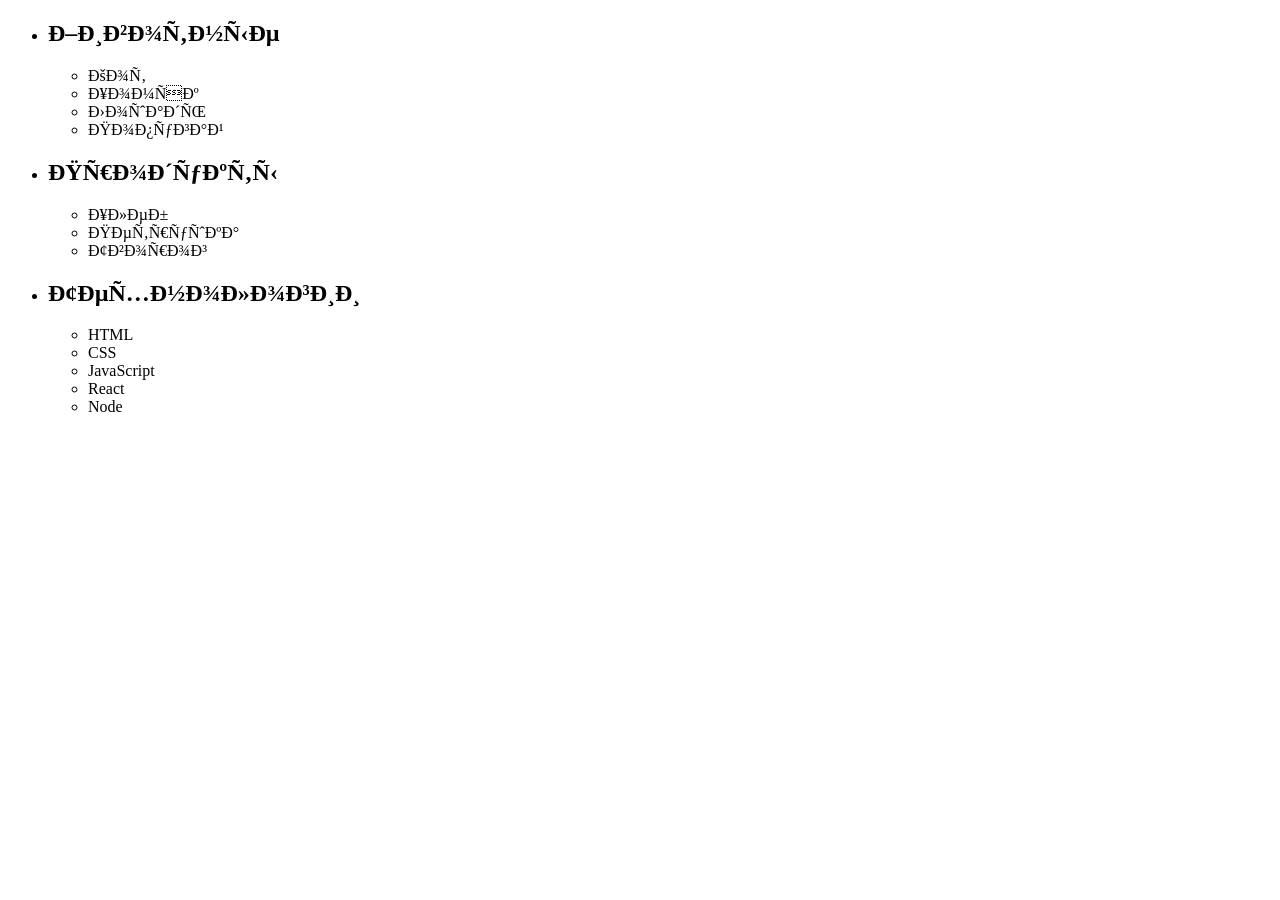
<file: task-1/task-1.html>
<!DOCTYPE html>
<html lang="en">

<head <meta charset="UTF-8">
    <meta name="viewport" content="width=device-width, initial-scale=1.0">
    <title>Document</title>
</head>

<body>
    <ul id="categories">
        <li class="item">
            <h2>Животные</h2>
    
            <ul>
                <li>Кот</li>
                <li>Хомяк</li>
                <li>Лошадь</li>
                <li>Попугай</li>
            </ul>
        </li>
        <li class="item">
            <h2>Продукты</h2>
    
            <ul>
                <li>Хлеб</li>
                <li>Петрушка</li>
                <li>Творог</li>
            </ul>
        </li>
        <li class="item">
            <h2>Технологии</h2>
    
            <ul>
                <li>HTML</li>
                <li>CSS</li>
                <li>JavaScript</li>
                <li>React</li>
                <li>Node</li>
            </ul>
        </li>
    </ul>
    
    <script type="module" src="./task-1.js"> </script>
</body>

</html>
</file>
